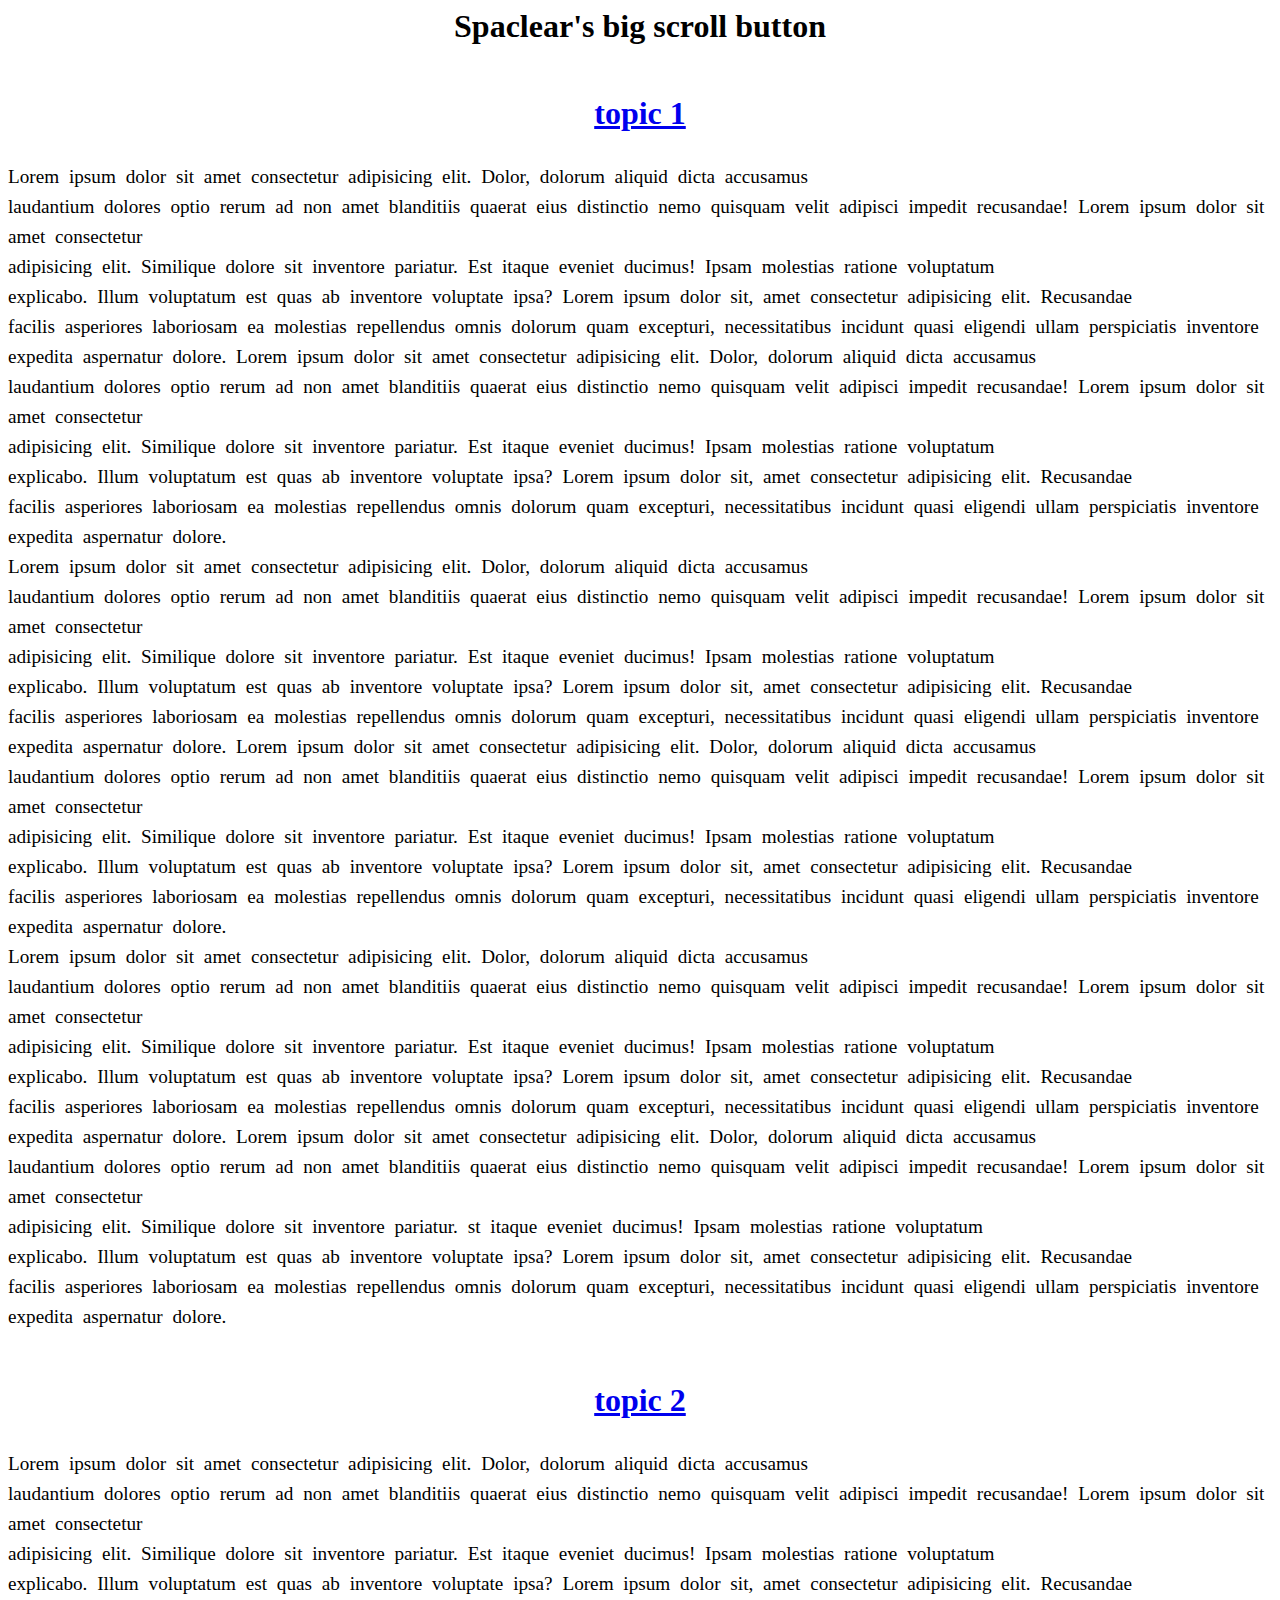
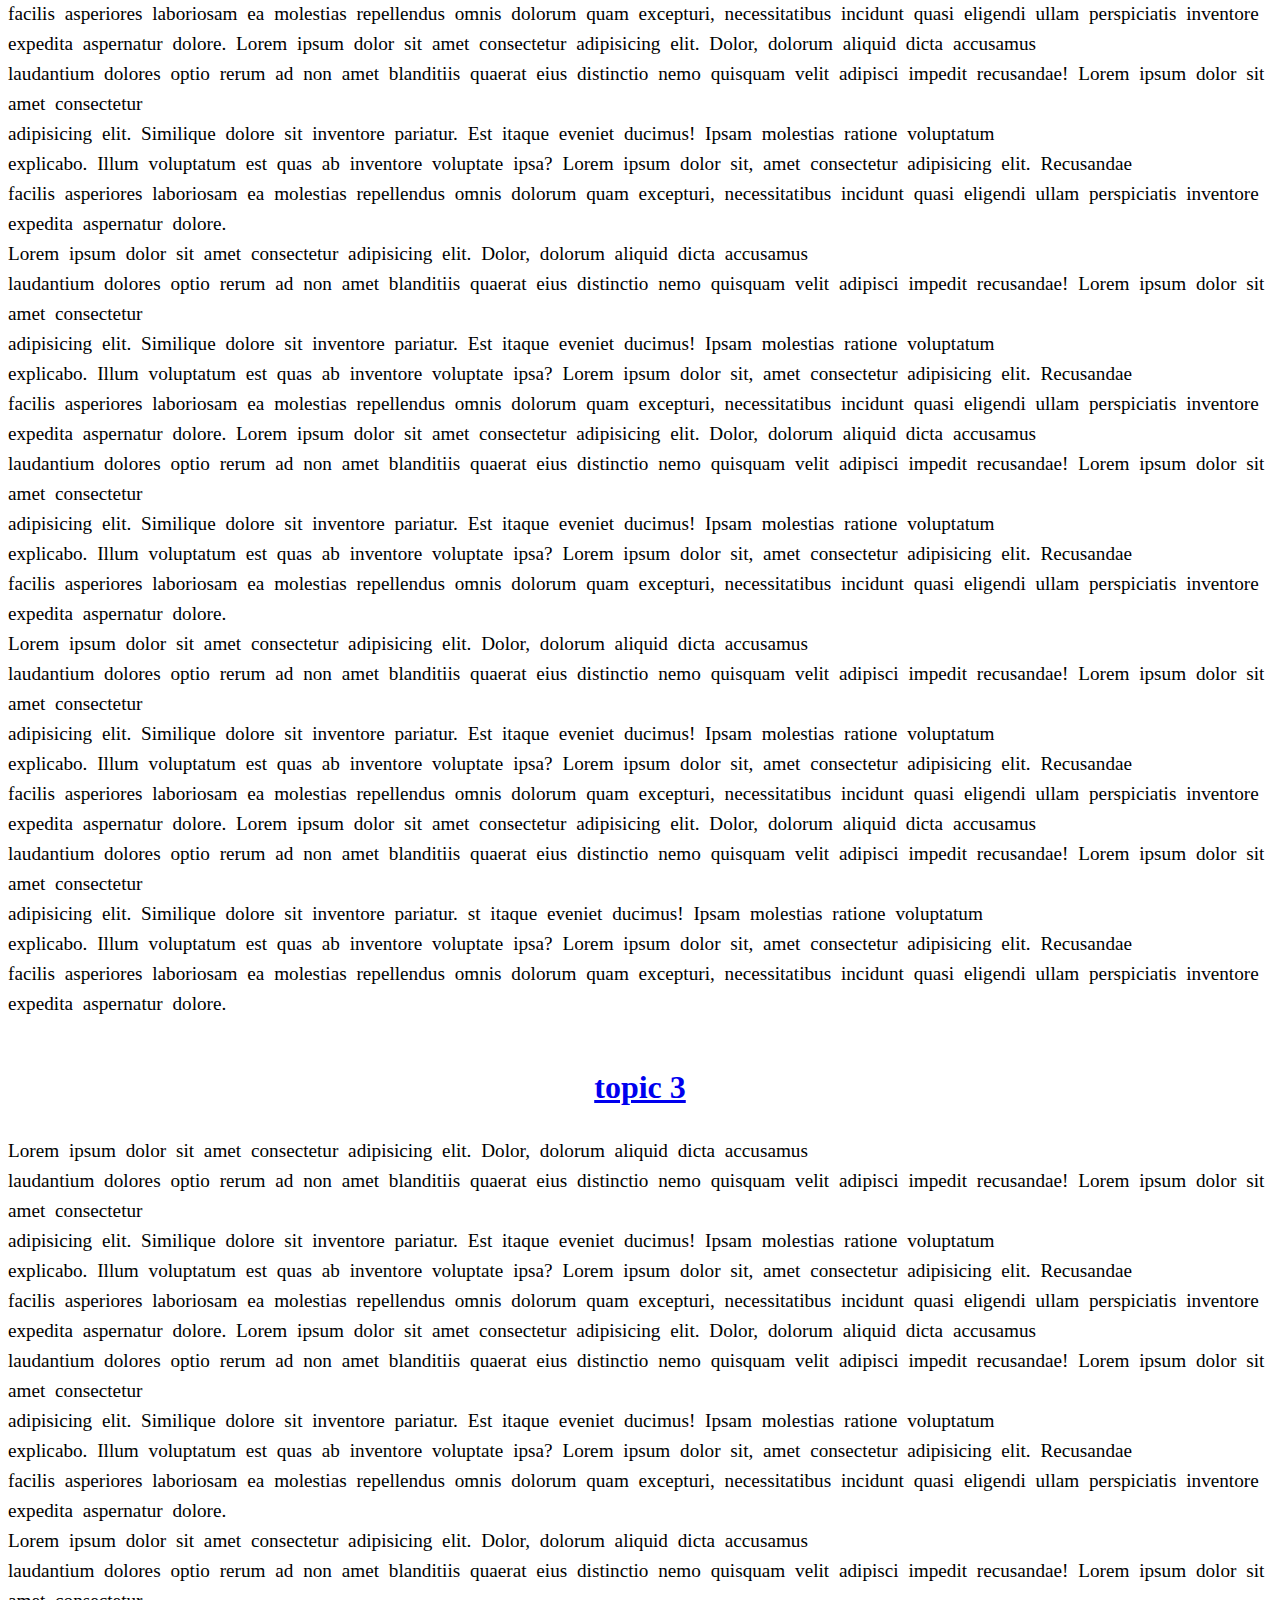
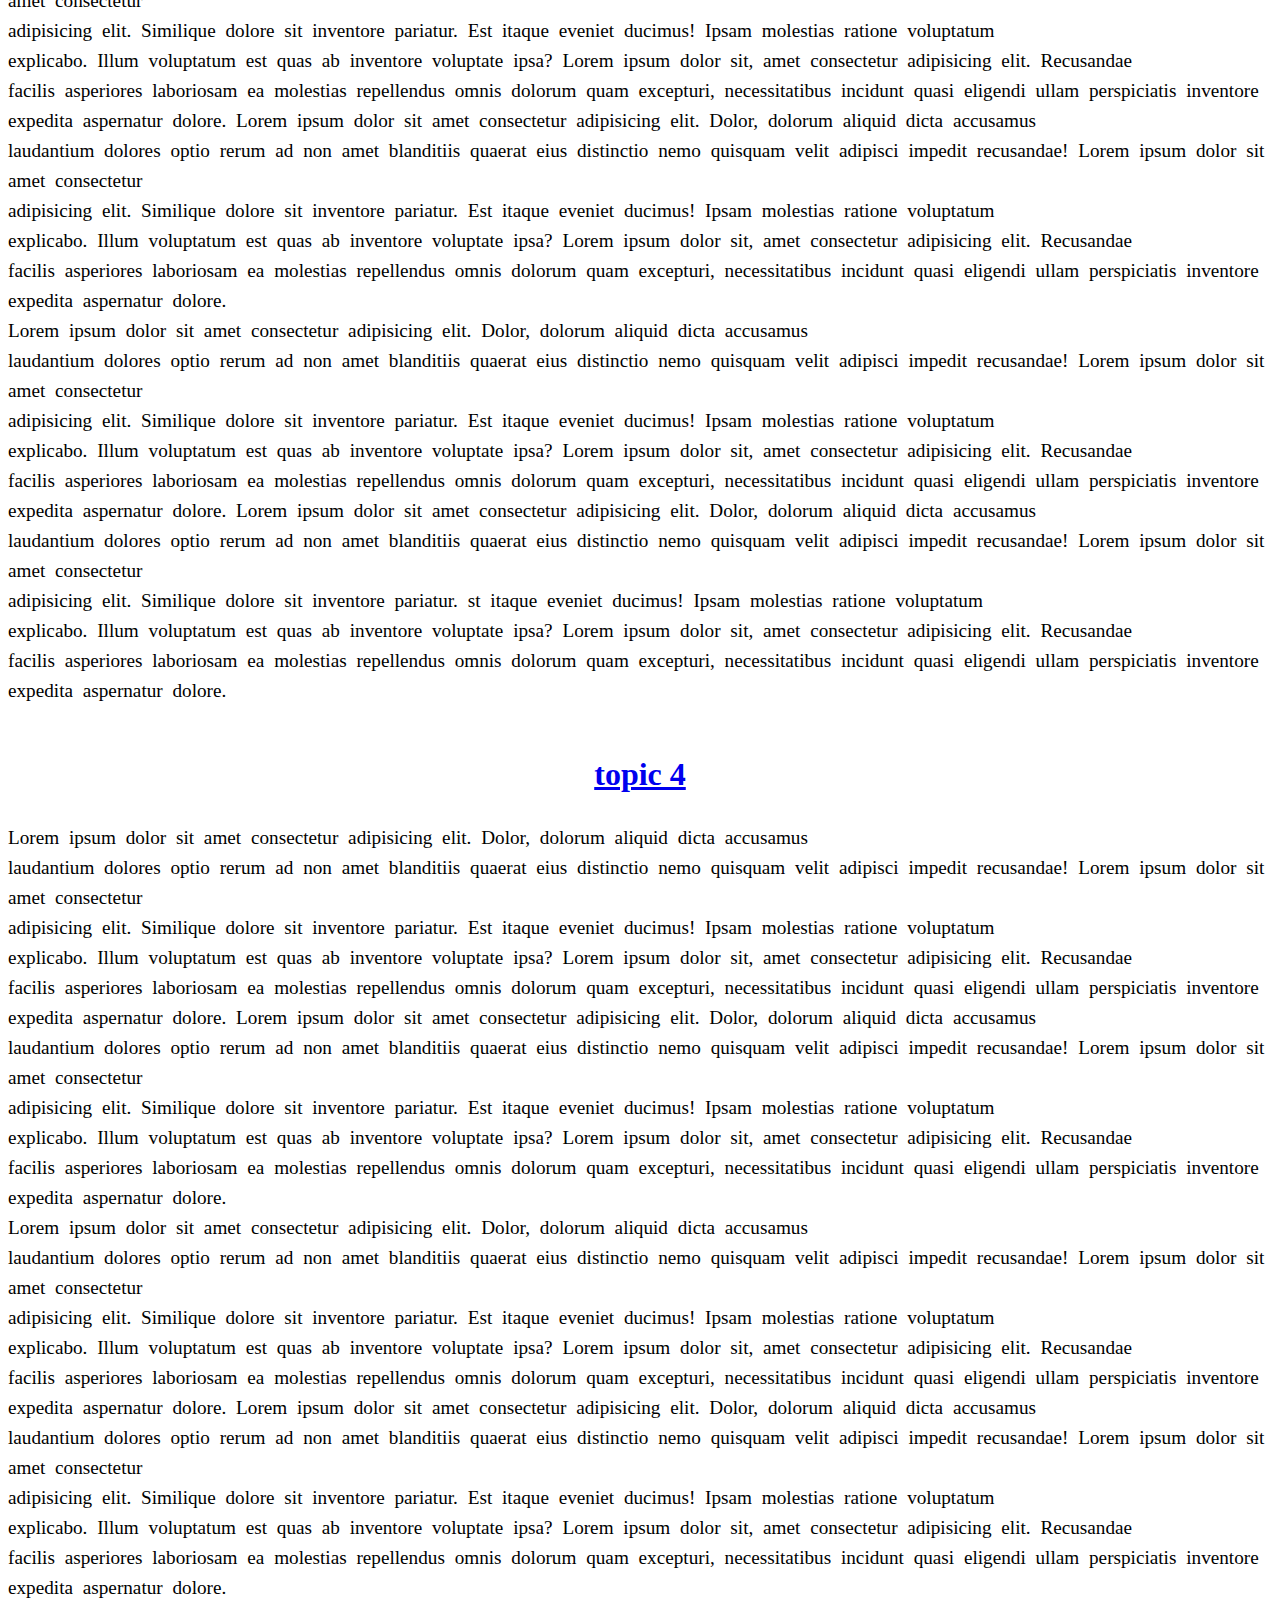
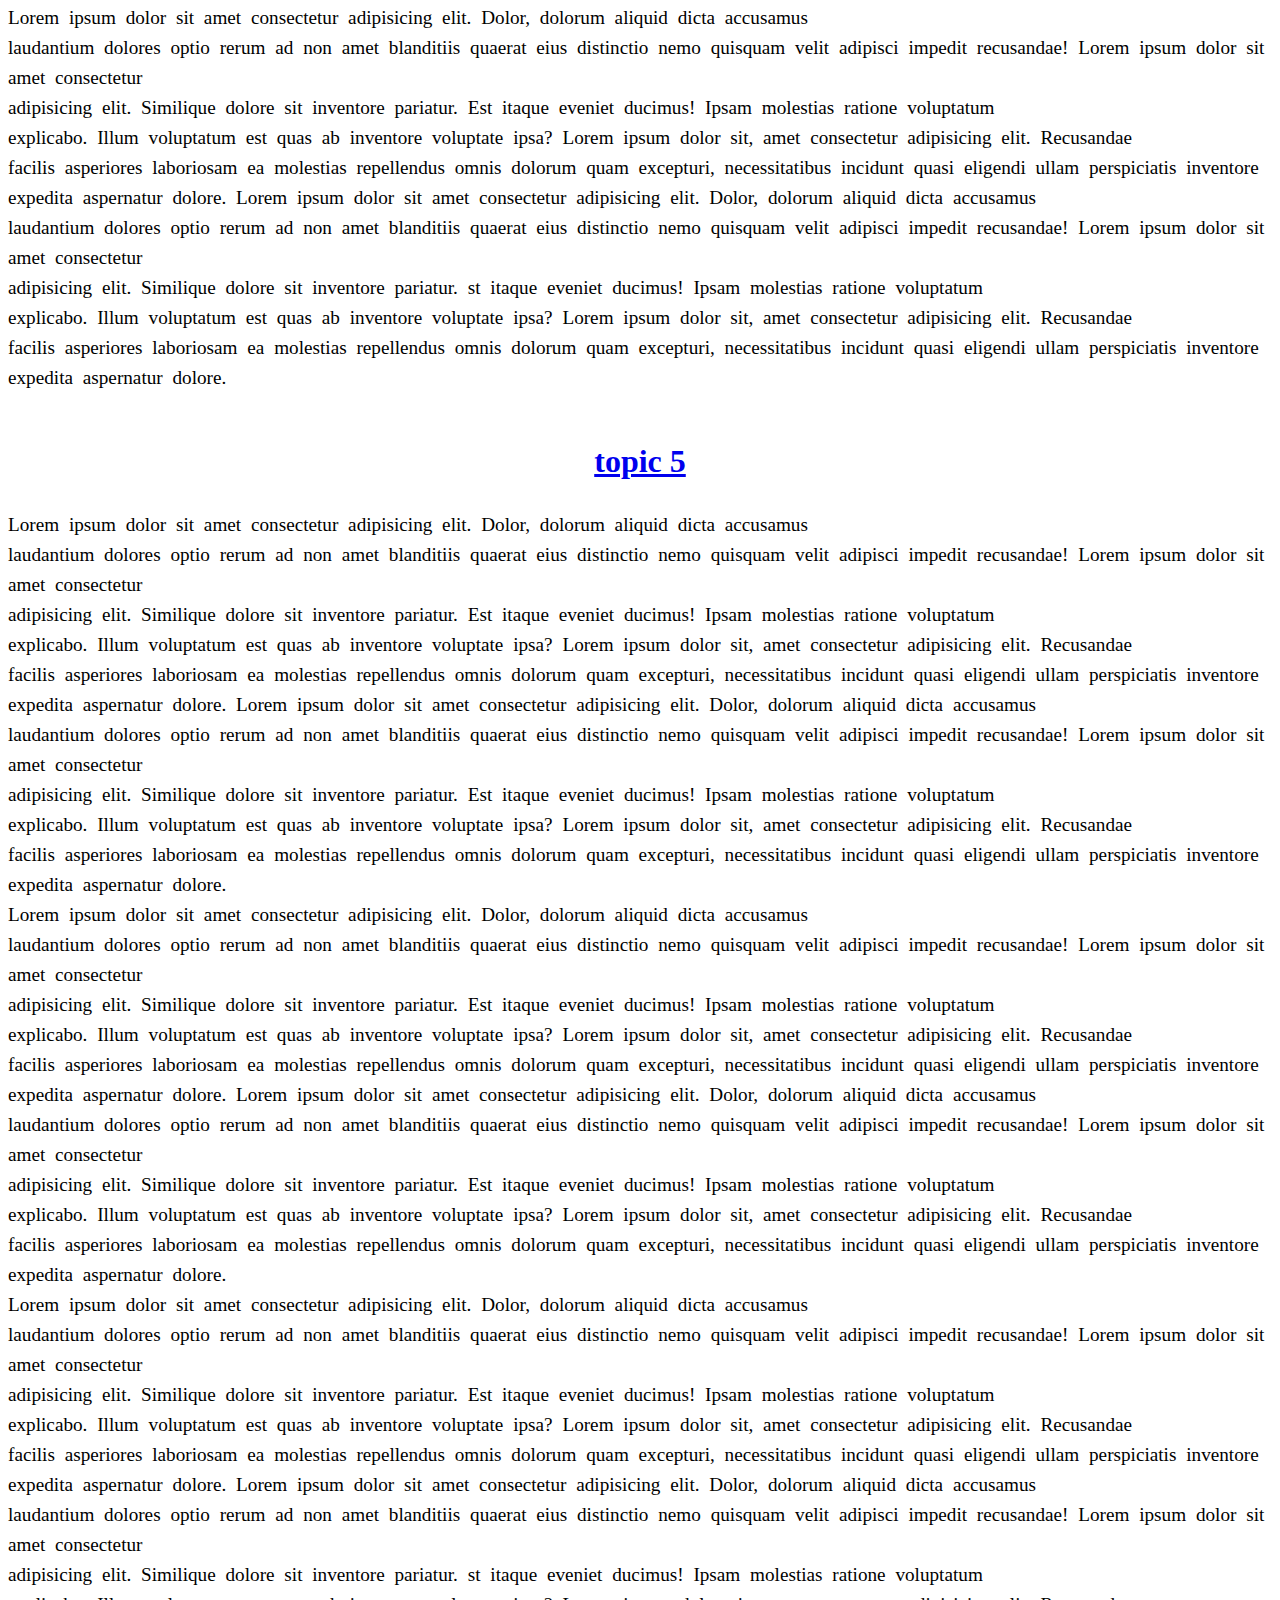
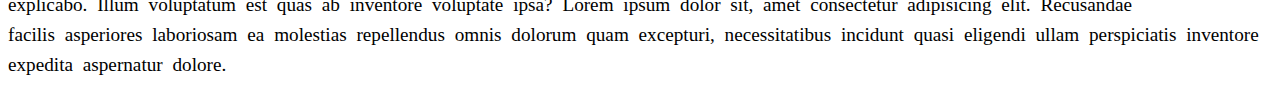
<file: index.html>
<!DOCTYPE html>
<html lang="en">
<head>
    <title>waccy spaccy</title>
    <link rel="stylesheet" href="stylesspac.css"</link>
    <meta charset="utf-8">
    <meta name="viewport" content="width=device-width, initial-scale=1.0">
    <meta name="description" content="scroll button testing"
    
</head>
<body>
    <div>
        <h1>Spaclear's big scroll button</h1>
<section id="section1" class="scrollsection">    
<h2 class="topic" name="topic1" id="topic1"><a href="#section2" class="nextbutton">topic 1</a></h2>
    <p>Lorem ipsum dolor sit amet consectetur adipisicing elit. Dolor, dolorum aliquid dicta accusamus<br> laudantium dolores optio rerum ad non amet blanditiis 
        quaerat eius distinctio nemo quisquam velit adipisci impedit recusandae! Lorem ipsum dolor sit amet consectetur <br> adipisicing elit. Similique dolore sit inventore pariatur. 
        Est itaque eveniet ducimus! Ipsam molestias ratione voluptatum <br>explicabo. Illum voluptatum est quas ab inventore voluptate ipsa? Lorem ipsum dolor sit, amet consectetur 
        adipisicing elit. Recusandae <br> facilis asperiores laboriosam ea molestias repellendus omnis dolorum quam excepturi, necessitatibus incidunt quasi eligendi ullam
        perspiciatis inventore expedita aspernatur dolore. Lorem ipsum dolor sit amet consectetur adipisicing elit. Dolor, dolorum aliquid dicta accusamus<br> laudantium dolores optio rerum ad non amet blanditiis 
        quaerat eius distinctio nemo quisquam velit adipisci impedit recusandae! Lorem ipsum dolor sit amet consectetur <br> adipisicing elit. Similique dolore sit inventore pariatur. 
        Est itaque eveniet ducimus! Ipsam molestias ratione voluptatum <br>explicabo. Illum voluptatum est quas ab inventore voluptate ipsa? Lorem ipsum dolor sit, amet consectetur 
        adipisicing elit. Recusandae <br> facilis asperiores laboriosam ea molestias repellendus omnis dolorum quam excepturi, necessitatibus incidunt quasi eligendi ullam
        perspiciatis inventore expedita aspernatur dolore. <br>Lorem ipsum dolor sit amet consectetur adipisicing elit. Dolor, dolorum aliquid dicta accusamus<br> laudantium dolores optio rerum ad non amet blanditiis 
        quaerat eius distinctio nemo quisquam velit adipisci impedit recusandae! Lorem ipsum dolor sit amet consectetur <br> adipisicing elit. Similique dolore sit inventore pariatur. 
        Est itaque eveniet ducimus! Ipsam molestias ratione voluptatum <br>explicabo. Illum voluptatum est quas ab inventore voluptate ipsa? Lorem ipsum dolor sit, amet consectetur 
        adipisicing elit. Recusandae <br> facilis asperiores laboriosam ea molestias repellendus omnis dolorum quam excepturi, necessitatibus incidunt quasi eligendi ullam
        perspiciatis inventore expedita aspernatur dolore. Lorem ipsum dolor sit amet consectetur adipisicing elit. Dolor, dolorum aliquid dicta accusamus<br> laudantium dolores optio rerum ad non amet blanditiis 
        quaerat eius distinctio nemo quisquam velit adipisci impedit recusandae! Lorem ipsum dolor sit amet consectetur <br> adipisicing elit. Similique dolore sit inventore pariatur. 
         Est itaque eveniet ducimus! Ipsam molestias ratione voluptatum <br>explicabo. Illum voluptatum est quas ab inventore voluptate ipsa? Lorem ipsum dolor sit, amet consectetur 
        adipisicing elit. Recusandae <br> facilis asperiores laboriosam ea molestias repellendus omnis dolorum quam excepturi, necessitatibus incidunt quasi eligendi ullam
        perspiciatis inventore expedita aspernatur dolore. <br>Lorem ipsum dolor sit amet consectetur adipisicing elit. Dolor, dolorum aliquid dicta accusamus<br> laudantium dolores optio rerum ad non amet blanditiis 
        quaerat eius distinctio nemo quisquam velit adipisci impedit recusandae! Lorem ipsum dolor sit amet consectetur <br> adipisicing elit. Similique dolore sit inventore pariatur. 
        Est itaque eveniet ducimus! Ipsam molestias ratione voluptatum <br>explicabo. Illum voluptatum est quas ab inventore voluptate ipsa? Lorem ipsum dolor sit, amet consectetur 
        adipisicing elit. Recusandae <br> facilis asperiores laboriosam ea molestias repellendus omnis dolorum quam excepturi, necessitatibus incidunt quasi eligendi ullam
        perspiciatis inventore expedita aspernatur dolore. Lorem ipsum dolor sit amet consectetur adipisicing elit. Dolor, dolorum aliquid dicta accusamus<br> laudantium dolores optio rerum ad non amet blanditiis 
        quaerat eius distinctio nemo quisquam velit adipisci impedit recusandae! Lorem ipsum dolor sit amet consectetur <br> adipisicing elit. Similique dolore sit inventore pariatur. 
        st itaque eveniet ducimus! Ipsam molestias ratione voluptatum <br>explicabo. Illum voluptatum est quas ab inventore voluptate ipsa? Lorem ipsum dolor sit, amet consectetur 
        adipisicing elit. Recusandae <br> facilis asperiores laboriosam ea molestias repellendus omnis dolorum quam excepturi, necessitatibus incidunt quasi eligendi ullam
        perspiciatis inventore expedita aspernatur dolore. <br> 
    </p>    
</section>  

<section id="section2" class="scrollsection">
    <h2 class="topic" name="topic2" id="topic2"><a href="#section3" class="nextbutton">topic 2</a></h2>
    <p>Lorem ipsum dolor sit amet consectetur adipisicing elit. Dolor, dolorum aliquid dicta accusamus<br> laudantium dolores optio rerum ad non amet blanditiis 
        quaerat eius distinctio nemo quisquam velit adipisci impedit recusandae! Lorem ipsum dolor sit amet consectetur <br> adipisicing elit. Similique dolore sit inventore pariatur. 
        Est itaque eveniet ducimus! Ipsam molestias ratione voluptatum <br>explicabo. Illum voluptatum est quas ab inventore voluptate ipsa? Lorem ipsum dolor sit, amet consectetur 
        adipisicing elit. Recusandae <br> facilis asperiores laboriosam ea molestias repellendus omnis dolorum quam excepturi, necessitatibus incidunt quasi eligendi ullam
        perspiciatis inventore expedita aspernatur dolore. Lorem ipsum dolor sit amet consectetur adipisicing elit. Dolor, dolorum aliquid dicta accusamus<br> laudantium dolores optio rerum ad non amet blanditiis 
        quaerat eius distinctio nemo quisquam velit adipisci impedit recusandae! Lorem ipsum dolor sit amet consectetur <br> adipisicing elit. Similique dolore sit inventore pariatur. 
        Est itaque eveniet ducimus! Ipsam molestias ratione voluptatum <br>explicabo. Illum voluptatum est quas ab inventore voluptate ipsa? Lorem ipsum dolor sit, amet consectetur 
        adipisicing elit. Recusandae <br> facilis asperiores laboriosam ea molestias repellendus omnis dolorum quam excepturi, necessitatibus incidunt quasi eligendi ullam
        perspiciatis inventore expedita aspernatur dolore. <br>Lorem ipsum dolor sit amet consectetur adipisicing elit. Dolor, dolorum aliquid dicta accusamus<br> laudantium dolores optio rerum ad non amet blanditiis 
        quaerat eius distinctio nemo quisquam velit adipisci impedit recusandae! Lorem ipsum dolor sit amet consectetur <br> adipisicing elit. Similique dolore sit inventore pariatur. 
        Est itaque eveniet ducimus! Ipsam molestias ratione voluptatum <br>explicabo. Illum voluptatum est quas ab inventore voluptate ipsa? Lorem ipsum dolor sit, amet consectetur 
        adipisicing elit. Recusandae <br> facilis asperiores laboriosam ea molestias repellendus omnis dolorum quam excepturi, necessitatibus incidunt quasi eligendi ullam
        perspiciatis inventore expedita aspernatur dolore. Lorem ipsum dolor sit amet consectetur adipisicing elit. Dolor, dolorum aliquid dicta accusamus<br> laudantium dolores optio rerum ad non amet blanditiis 
        quaerat eius distinctio nemo quisquam velit adipisci impedit recusandae! Lorem ipsum dolor sit amet consectetur <br> adipisicing elit. Similique dolore sit inventore pariatur. 
         Est itaque eveniet ducimus! Ipsam molestias ratione voluptatum <br>explicabo. Illum voluptatum est quas ab inventore voluptate ipsa? Lorem ipsum dolor sit, amet consectetur 
        adipisicing elit. Recusandae <br> facilis asperiores laboriosam ea molestias repellendus omnis dolorum quam excepturi, necessitatibus incidunt quasi eligendi ullam
        perspiciatis inventore expedita aspernatur dolore. <br>Lorem ipsum dolor sit amet consectetur adipisicing elit. Dolor, dolorum aliquid dicta accusamus<br> laudantium dolores optio rerum ad non amet blanditiis 
        quaerat eius distinctio nemo quisquam velit adipisci impedit recusandae! Lorem ipsum dolor sit amet consectetur <br> adipisicing elit. Similique dolore sit inventore pariatur. 
        Est itaque eveniet ducimus! Ipsam molestias ratione voluptatum <br>explicabo. Illum voluptatum est quas ab inventore voluptate ipsa? Lorem ipsum dolor sit, amet consectetur 
        adipisicing elit. Recusandae <br> facilis asperiores laboriosam ea molestias repellendus omnis dolorum quam excepturi, necessitatibus incidunt quasi eligendi ullam
        perspiciatis inventore expedita aspernatur dolore. Lorem ipsum dolor sit amet consectetur adipisicing elit. Dolor, dolorum aliquid dicta accusamus<br> laudantium dolores optio rerum ad non amet blanditiis 
        quaerat eius distinctio nemo quisquam velit adipisci impedit recusandae! Lorem ipsum dolor sit amet consectetur <br> adipisicing elit. Similique dolore sit inventore pariatur. 
        st itaque eveniet ducimus! Ipsam molestias ratione voluptatum <br>explicabo. Illum voluptatum est quas ab inventore voluptate ipsa? Lorem ipsum dolor sit, amet consectetur 
        adipisicing elit. Recusandae <br> facilis asperiores laboriosam ea molestias repellendus omnis dolorum quam excepturi, necessitatibus incidunt quasi eligendi ullam
        perspiciatis inventore expedita aspernatur dolore. <br> 
    </p>   
</section> 

<section id="section3" class="scrollsection">
    <h2 class="topic" name="topic3" id="topic3"><a href="#section4" class="nextbutton">topic 3</a></h2>
    <p>Lorem ipsum dolor sit amet consectetur adipisicing elit. Dolor, dolorum aliquid dicta accusamus<br> laudantium dolores optio rerum ad non amet blanditiis 
        quaerat eius distinctio nemo quisquam velit adipisci impedit recusandae! Lorem ipsum dolor sit amet consectetur <br> adipisicing elit. Similique dolore sit inventore pariatur. 
        Est itaque eveniet ducimus! Ipsam molestias ratione voluptatum <br>explicabo. Illum voluptatum est quas ab inventore voluptate ipsa? Lorem ipsum dolor sit, amet consectetur 
        adipisicing elit. Recusandae <br> facilis asperiores laboriosam ea molestias repellendus omnis dolorum quam excepturi, necessitatibus incidunt quasi eligendi ullam
        perspiciatis inventore expedita aspernatur dolore. Lorem ipsum dolor sit amet consectetur adipisicing elit. Dolor, dolorum aliquid dicta accusamus<br> laudantium dolores optio rerum ad non amet blanditiis 
        quaerat eius distinctio nemo quisquam velit adipisci impedit recusandae! Lorem ipsum dolor sit amet consectetur <br> adipisicing elit. Similique dolore sit inventore pariatur. 
        Est itaque eveniet ducimus! Ipsam molestias ratione voluptatum <br>explicabo. Illum voluptatum est quas ab inventore voluptate ipsa? Lorem ipsum dolor sit, amet consectetur 
        adipisicing elit. Recusandae <br> facilis asperiores laboriosam ea molestias repellendus omnis dolorum quam excepturi, necessitatibus incidunt quasi eligendi ullam
        perspiciatis inventore expedita aspernatur dolore. <br>Lorem ipsum dolor sit amet consectetur adipisicing elit. Dolor, dolorum aliquid dicta accusamus<br> laudantium dolores optio rerum ad non amet blanditiis 
        quaerat eius distinctio nemo quisquam velit adipisci impedit recusandae! Lorem ipsum dolor sit amet consectetur <br> adipisicing elit. Similique dolore sit inventore pariatur. 
        Est itaque eveniet ducimus! Ipsam molestias ratione voluptatum <br>explicabo. Illum voluptatum est quas ab inventore voluptate ipsa? Lorem ipsum dolor sit, amet consectetur 
        adipisicing elit. Recusandae <br> facilis asperiores laboriosam ea molestias repellendus omnis dolorum quam excepturi, necessitatibus incidunt quasi eligendi ullam
        perspiciatis inventore expedita aspernatur dolore. Lorem ipsum dolor sit amet consectetur adipisicing elit. Dolor, dolorum aliquid dicta accusamus<br> laudantium dolores optio rerum ad non amet blanditiis 
        quaerat eius distinctio nemo quisquam velit adipisci impedit recusandae! Lorem ipsum dolor sit amet consectetur <br> adipisicing elit. Similique dolore sit inventore pariatur. 
         Est itaque eveniet ducimus! Ipsam molestias ratione voluptatum <br>explicabo. Illum voluptatum est quas ab inventore voluptate ipsa? Lorem ipsum dolor sit, amet consectetur 
        adipisicing elit. Recusandae <br> facilis asperiores laboriosam ea molestias repellendus omnis dolorum quam excepturi, necessitatibus incidunt quasi eligendi ullam
        perspiciatis inventore expedita aspernatur dolore. <br>Lorem ipsum dolor sit amet consectetur adipisicing elit. Dolor, dolorum aliquid dicta accusamus<br> laudantium dolores optio rerum ad non amet blanditiis 
        quaerat eius distinctio nemo quisquam velit adipisci impedit recusandae! Lorem ipsum dolor sit amet consectetur <br> adipisicing elit. Similique dolore sit inventore pariatur. 
        Est itaque eveniet ducimus! Ipsam molestias ratione voluptatum <br>explicabo. Illum voluptatum est quas ab inventore voluptate ipsa? Lorem ipsum dolor sit, amet consectetur 
        adipisicing elit. Recusandae <br> facilis asperiores laboriosam ea molestias repellendus omnis dolorum quam excepturi, necessitatibus incidunt quasi eligendi ullam
        perspiciatis inventore expedita aspernatur dolore. Lorem ipsum dolor sit amet consectetur adipisicing elit. Dolor, dolorum aliquid dicta accusamus<br> laudantium dolores optio rerum ad non amet blanditiis 
        quaerat eius distinctio nemo quisquam velit adipisci impedit recusandae! Lorem ipsum dolor sit amet consectetur <br> adipisicing elit. Similique dolore sit inventore pariatur. 
        st itaque eveniet ducimus! Ipsam molestias ratione voluptatum <br>explicabo. Illum voluptatum est quas ab inventore voluptate ipsa? Lorem ipsum dolor sit, amet consectetur 
        adipisicing elit. Recusandae <br> facilis asperiores laboriosam ea molestias repellendus omnis dolorum quam excepturi, necessitatibus incidunt quasi eligendi ullam
        perspiciatis inventore expedita aspernatur dolore. <br> 
    </p>  
</section>

<section id="section4" class="scrollsection">
    <h2 class="topic" name="topic4" id="topic4"><a href="#section5" class="nextbutton">topic 4</a></h2>
    <p>Lorem ipsum dolor sit amet consectetur adipisicing elit. Dolor, dolorum aliquid dicta accusamus<br> laudantium dolores optio rerum ad non amet blanditiis 
        quaerat eius distinctio nemo quisquam velit adipisci impedit recusandae! Lorem ipsum dolor sit amet consectetur <br> adipisicing elit. Similique dolore sit inventore pariatur. 
        Est itaque eveniet ducimus! Ipsam molestias ratione voluptatum <br>explicabo. Illum voluptatum est quas ab inventore voluptate ipsa? Lorem ipsum dolor sit, amet consectetur 
        adipisicing elit. Recusandae <br> facilis asperiores laboriosam ea molestias repellendus omnis dolorum quam excepturi, necessitatibus incidunt quasi eligendi ullam
        perspiciatis inventore expedita aspernatur dolore. Lorem ipsum dolor sit amet consectetur adipisicing elit. Dolor, dolorum aliquid dicta accusamus<br> laudantium dolores optio rerum ad non amet blanditiis 
        quaerat eius distinctio nemo quisquam velit adipisci impedit recusandae! Lorem ipsum dolor sit amet consectetur <br> adipisicing elit. Similique dolore sit inventore pariatur. 
        Est itaque eveniet ducimus! Ipsam molestias ratione voluptatum <br>explicabo. Illum voluptatum est quas ab inventore voluptate ipsa? Lorem ipsum dolor sit, amet consectetur 
        adipisicing elit. Recusandae <br> facilis asperiores laboriosam ea molestias repellendus omnis dolorum quam excepturi, necessitatibus incidunt quasi eligendi ullam
        perspiciatis inventore expedita aspernatur dolore. <br>Lorem ipsum dolor sit amet consectetur adipisicing elit. Dolor, dolorum aliquid dicta accusamus<br> laudantium dolores optio rerum ad non amet blanditiis 
        quaerat eius distinctio nemo quisquam velit adipisci impedit recusandae! Lorem ipsum dolor sit amet consectetur <br> adipisicing elit. Similique dolore sit inventore pariatur. 
        Est itaque eveniet ducimus! Ipsam molestias ratione voluptatum <br>explicabo. Illum voluptatum est quas ab inventore voluptate ipsa? Lorem ipsum dolor sit, amet consectetur 
        adipisicing elit. Recusandae <br> facilis asperiores laboriosam ea molestias repellendus omnis dolorum quam excepturi, necessitatibus incidunt quasi eligendi ullam
        perspiciatis inventore expedita aspernatur dolore. Lorem ipsum dolor sit amet consectetur adipisicing elit. Dolor, dolorum aliquid dicta accusamus<br> laudantium dolores optio rerum ad non amet blanditiis 
        quaerat eius distinctio nemo quisquam velit adipisci impedit recusandae! Lorem ipsum dolor sit amet consectetur <br> adipisicing elit. Similique dolore sit inventore pariatur. 
         Est itaque eveniet ducimus! Ipsam molestias ratione voluptatum <br>explicabo. Illum voluptatum est quas ab inventore voluptate ipsa? Lorem ipsum dolor sit, amet consectetur 
        adipisicing elit. Recusandae <br> facilis asperiores laboriosam ea molestias repellendus omnis dolorum quam excepturi, necessitatibus incidunt quasi eligendi ullam
        perspiciatis inventore expedita aspernatur dolore. <br>Lorem ipsum dolor sit amet consectetur adipisicing elit. Dolor, dolorum aliquid dicta accusamus<br> laudantium dolores optio rerum ad non amet blanditiis 
        quaerat eius distinctio nemo quisquam velit adipisci impedit recusandae! Lorem ipsum dolor sit amet consectetur <br> adipisicing elit. Similique dolore sit inventore pariatur. 
        Est itaque eveniet ducimus! Ipsam molestias ratione voluptatum <br>explicabo. Illum voluptatum est quas ab inventore voluptate ipsa? Lorem ipsum dolor sit, amet consectetur 
        adipisicing elit. Recusandae <br> facilis asperiores laboriosam ea molestias repellendus omnis dolorum quam excepturi, necessitatibus incidunt quasi eligendi ullam
        perspiciatis inventore expedita aspernatur dolore. Lorem ipsum dolor sit amet consectetur adipisicing elit. Dolor, dolorum aliquid dicta accusamus<br> laudantium dolores optio rerum ad non amet blanditiis 
        quaerat eius distinctio nemo quisquam velit adipisci impedit recusandae! Lorem ipsum dolor sit amet consectetur <br> adipisicing elit. Similique dolore sit inventore pariatur. 
        st itaque eveniet ducimus! Ipsam molestias ratione voluptatum <br>explicabo. Illum voluptatum est quas ab inventore voluptate ipsa? Lorem ipsum dolor sit, amet consectetur 
        adipisicing elit. Recusandae <br> facilis asperiores laboriosam ea molestias repellendus omnis dolorum quam excepturi, necessitatibus incidunt quasi eligendi ullam
        perspiciatis inventore expedita aspernatur dolore. <br> 
    </p>    
</section>

<section id="section5" class="scrollsection">
    <h2 class="topic" name="topic5" id="topic5"><a href="#section1" class="nextbutton">topic 5</a></h2>
    <p>Lorem ipsum dolor sit amet consectetur adipisicing elit. Dolor, dolorum aliquid dicta accusamus<br> laudantium dolores optio rerum ad non amet blanditiis 
        quaerat eius distinctio nemo quisquam velit adipisci impedit recusandae! Lorem ipsum dolor sit amet consectetur <br> adipisicing elit. Similique dolore sit inventore pariatur. 
        Est itaque eveniet ducimus! Ipsam molestias ratione voluptatum <br>explicabo. Illum voluptatum est quas ab inventore voluptate ipsa? Lorem ipsum dolor sit, amet consectetur 
        adipisicing elit. Recusandae <br> facilis asperiores laboriosam ea molestias repellendus omnis dolorum quam excepturi, necessitatibus incidunt quasi eligendi ullam
        perspiciatis inventore expedita aspernatur dolore. Lorem ipsum dolor sit amet consectetur adipisicing elit. Dolor, dolorum aliquid dicta accusamus<br> laudantium dolores optio rerum ad non amet blanditiis 
        quaerat eius distinctio nemo quisquam velit adipisci impedit recusandae! Lorem ipsum dolor sit amet consectetur <br> adipisicing elit. Similique dolore sit inventore pariatur. 
        Est itaque eveniet ducimus! Ipsam molestias ratione voluptatum <br>explicabo. Illum voluptatum est quas ab inventore voluptate ipsa? Lorem ipsum dolor sit, amet consectetur 
        adipisicing elit. Recusandae <br> facilis asperiores laboriosam ea molestias repellendus omnis dolorum quam excepturi, necessitatibus incidunt quasi eligendi ullam
        perspiciatis inventore expedita aspernatur dolore. <br>Lorem ipsum dolor sit amet consectetur adipisicing elit. Dolor, dolorum aliquid dicta accusamus<br> laudantium dolores optio rerum ad non amet blanditiis 
        quaerat eius distinctio nemo quisquam velit adipisci impedit recusandae! Lorem ipsum dolor sit amet consectetur <br> adipisicing elit. Similique dolore sit inventore pariatur. 
        Est itaque eveniet ducimus! Ipsam molestias ratione voluptatum <br>explicabo. Illum voluptatum est quas ab inventore voluptate ipsa? Lorem ipsum dolor sit, amet consectetur 
        adipisicing elit. Recusandae <br> facilis asperiores laboriosam ea molestias repellendus omnis dolorum quam excepturi, necessitatibus incidunt quasi eligendi ullam
        perspiciatis inventore expedita aspernatur dolore. Lorem ipsum dolor sit amet consectetur adipisicing elit. Dolor, dolorum aliquid dicta accusamus<br> laudantium dolores optio rerum ad non amet blanditiis 
        quaerat eius distinctio nemo quisquam velit adipisci impedit recusandae! Lorem ipsum dolor sit amet consectetur <br> adipisicing elit. Similique dolore sit inventore pariatur. 
         Est itaque eveniet ducimus! Ipsam molestias ratione voluptatum <br>explicabo. Illum voluptatum est quas ab inventore voluptate ipsa? Lorem ipsum dolor sit, amet consectetur 
        adipisicing elit. Recusandae <br> facilis asperiores laboriosam ea molestias repellendus omnis dolorum quam excepturi, necessitatibus incidunt quasi eligendi ullam
        perspiciatis inventore expedita aspernatur dolore. <br>Lorem ipsum dolor sit amet consectetur adipisicing elit. Dolor, dolorum aliquid dicta accusamus<br> laudantium dolores optio rerum ad non amet blanditiis 
        quaerat eius distinctio nemo quisquam velit adipisci impedit recusandae! Lorem ipsum dolor sit amet consectetur <br> adipisicing elit. Similique dolore sit inventore pariatur. 
        Est itaque eveniet ducimus! Ipsam molestias ratione voluptatum <br>explicabo. Illum voluptatum est quas ab inventore voluptate ipsa? Lorem ipsum dolor sit, amet consectetur 
        adipisicing elit. Recusandae <br> facilis asperiores laboriosam ea molestias repellendus omnis dolorum quam excepturi, necessitatibus incidunt quasi eligendi ullam
        perspiciatis inventore expedita aspernatur dolore. Lorem ipsum dolor sit amet consectetur adipisicing elit. Dolor, dolorum aliquid dicta accusamus<br> laudantium dolores optio rerum ad non amet blanditiis 
        quaerat eius distinctio nemo quisquam velit adipisci impedit recusandae! Lorem ipsum dolor sit amet consectetur <br> adipisicing elit. Similique dolore sit inventore pariatur. 
        st itaque eveniet ducimus! Ipsam molestias ratione voluptatum <br>explicabo. Illum voluptatum est quas ab inventore voluptate ipsa? Lorem ipsum dolor sit, amet consectetur 
        adipisicing elit. Recusandae <br> facilis asperiores laboriosam ea molestias repellendus omnis dolorum quam excepturi, necessitatibus incidunt quasi eligendi ullam
        perspiciatis inventore expedita aspernatur dolore. <br> 
    </p>   
</section> 
    </div>
</body>
</html>
</file>
<file: stylesspac.css>
html {
    scroll-behavior: smooth;
}
h1, .topic {
    margin: 0vw auto;
    text-align: center;
    margin-bottom: 30px;
}
p {
    margin-bottom: 30px;
    font-size:larger;
    word-spacing: 5px;
    line-height: 30px;
}
.topic {
    margin-top: 50px;
    font-size:xx-large;
}
</file>
